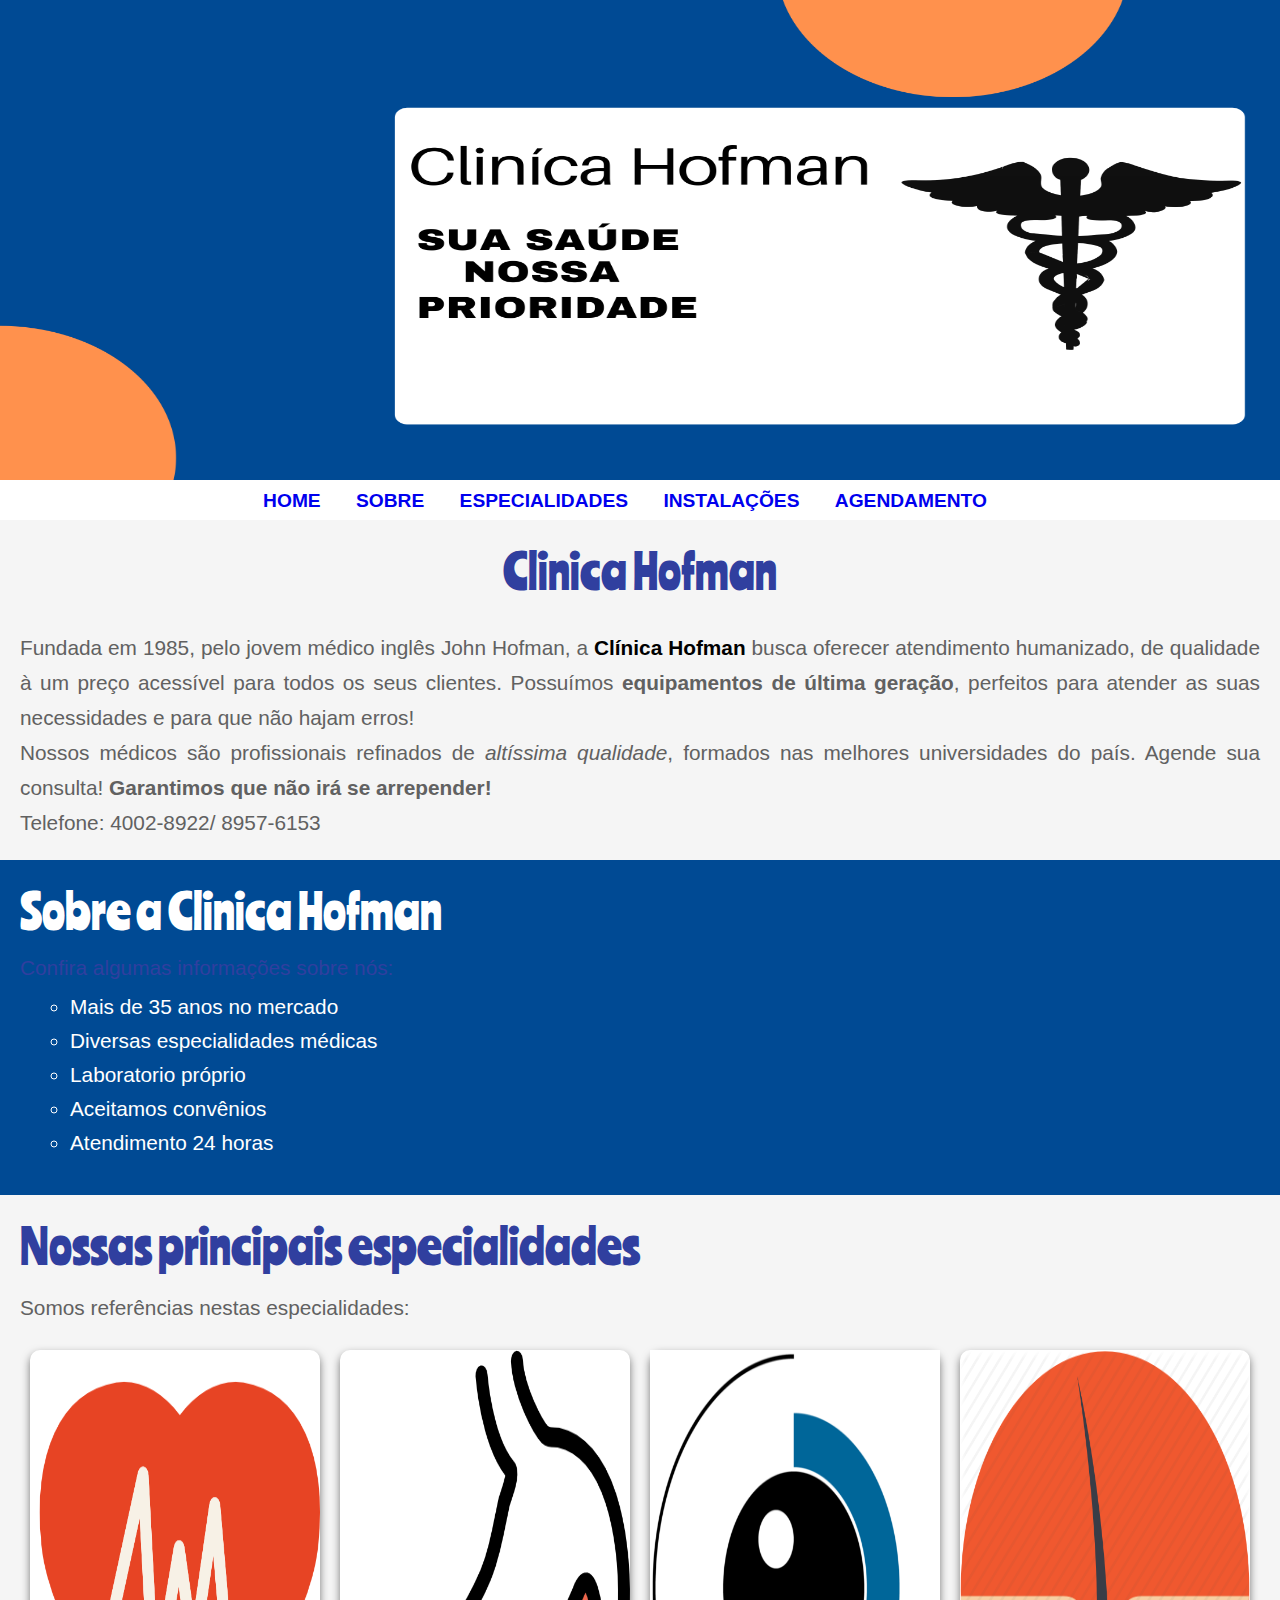
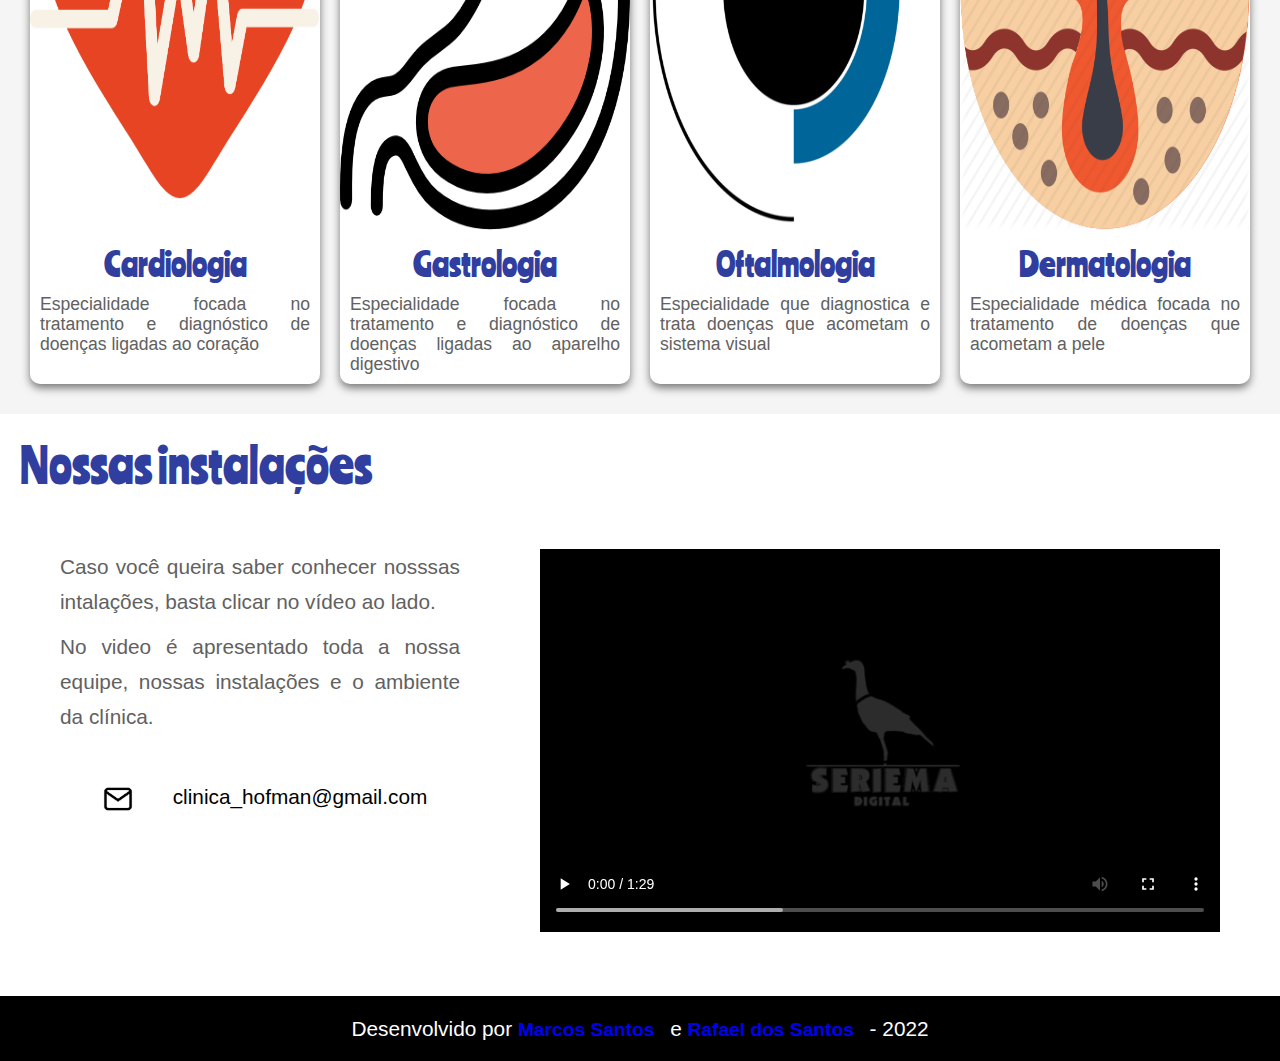
<file: index.html>
<!DOCTYPE html>
<html lang="pt-br">
	<head>
		<title>Clinica Hofman</title>
		<meta charset="utf-8">
		<meta name="author" content="Marcos Moreira"/>
		<meta name="keywords" content="Clinica, médico, saúde"/>
		<meta name="description" content="Clinica Hofman - Sua saúde é nossa prioridade"/>
		<meta name="viewport" content="width=device-width, initial-scale=1"/>
		<link rel="stylesheet" type="text/css" href="estilo.css"/>

	</head>
	<body>
		<header>
			<img id="banner" src="img/Clinica.png" alt="banner contendo o nome da clinica hofman com o seu lema abaixo"/>
		</header>

		<nav>
				<a href="#"> HOME </a>
				<a href="#pag-informacoes"> SOBRE </a>
				<a href="#pag-especialidades"> ESPECIALIDADES </a> <!--criação dos menus -->
				<a href="#pag-instalacoes"> INSTALAÇÕES </a>
				<a href="agendamento.html"> AGENDAMENTO </a>
		</nav>	

		<article>
			<h1>Clinica Hofman</h1>

			<p>Fundada em 1985, pelo jovem médico inglês John Hofman, a <strong><span id="txt-preto">Clínica Hofman</span></strong> busca oferecer atendimento humanizado, de qualidade à um preço acessível para todos os seus clientes. Possuímos <strong>equipamentos de última geração</strong>, perfeitos para atender as suas necessidades e para que não hajam erros!</p>
			<p>Nossos médicos são profissionais refinados de <em>altíssima qualidade</em>, formados nas melhores universidades do país. Agende sua consulta!<strong> Garantimos que não irá se arrepender!</strong></p>
			<p>Telefone: 4002-8922/ 8957-6153</p>
		</article>

		<section id="pag-informacoes">
			<h2>Sobre a Clinica Hofman</h2>
		

			<p>Confira algumas informações sobre nós:</p>

			<ul>
					<li>Mais de 35 anos no mercado</li>
					<li>Diversas especialidades médicas</li>    <!-- criação de uma lista -->
					<li>Laboratorio próprio</li>
					<li>Aceitamos convênios</li>
					<li>Atendimento 24 horas</li>
			</ul>		
		</section>
			

		<section id="pag-especialidades" >
			
				<h2>Nossas principais especialidades</h2>

				<p>Somos referências nestas especialidades:</p>

				<div id="container">

					<div class="card"> <!-- divs devem ficar na ordem em que os elementos aparecem na tela-->
						<img  src="img/eletro1.png"  alt="uma imagem com um eletrocardiograma representando a cardiologia"/>
						<div class="card-txt">
							<h3>Cardiologia</h3>
							<p>Especialidade focada no tratamento e diagnóstico de doenças ligadas ao coração</p>
						</div>
					</div>

					<div class="card">
						<img src="img/estomago.png" alt="uma imagem de um estômago representando a gastrologia"/>
						<div class="card-txt">
							<h3>Gastrologia</h3>
							<p>Especialidade focada no tratamento e diagnóstico de doenças ligadas ao aparelho digestivo</p>
						</div>
					</div>

					<div class="card">
						<img src="img/ofta.png" alt="imagem de um olho representando a oftamologia"/></td>
						<div class="card-txt">
							<h3>Oftalmologia</h3>
							<p>Especialidade que diagnostica e trata doenças que acometam o sistema visual</p>
						</div>
					</div>

					<div class="card">
						<img  src="img/de.png"  alt="imagem de uma parte de pele representando a dermatologia"/>
						<div class="card-txt">
							<h3>Dermatologia</h3>
							<p>Especialidade médica focada no tratamento de doenças que acometam a pele</p>
						</div>
					</div>	
				</div>
		</section> 

			<section id="pag-instalacoes" >
				<h2>Nossas instalações</h2>
					<div id="container-instalacoes">
						<div class="coluna-instalacoes">
							<p>Caso você queira saber conhecer nosssas intalações, basta clicar no vídeo ao lado.</p>
							<p>No video é apresentado toda a nossa equipe, nossas instalações e o ambiente da clínica.</p>

							<div class="container-imagens">
								<a href="mailto:clinica_hofman@gmail.com"><img class="img-icones" src="img/email.png"/></a>
								<p>clinica_hofman@gmail.com</p> 
							</div>
						</div>	
						<div class="coluna-instalacoes">
							<video  src="img/video_c.mp4" controls preload="auto" loop> 
								<!--Vídeo retirado do canal do youtube Seriema Digital. Link:https://www.youtube.com/watch?v=dmtEZomWO_o&ab_channel=SeriemaDigital -->
								Infelizmente seu navegador não suporta vídeo!
								</video>
							</div>	
					</div>	
			</section>

			<footer>
				
				<p>Desenvolvido por <a href="https://www.linkedin.com/in/marcos-vin%C3%ADcius-9a0167214/" target="_blank">Marcos Santos</a> e <a href="https://store.steampowered.com/app/570/Dota_2/?l=portuguese">Rafael dos Santos</a> - 2022</p>
				
			</footer>

	</body>
</html>
</file>
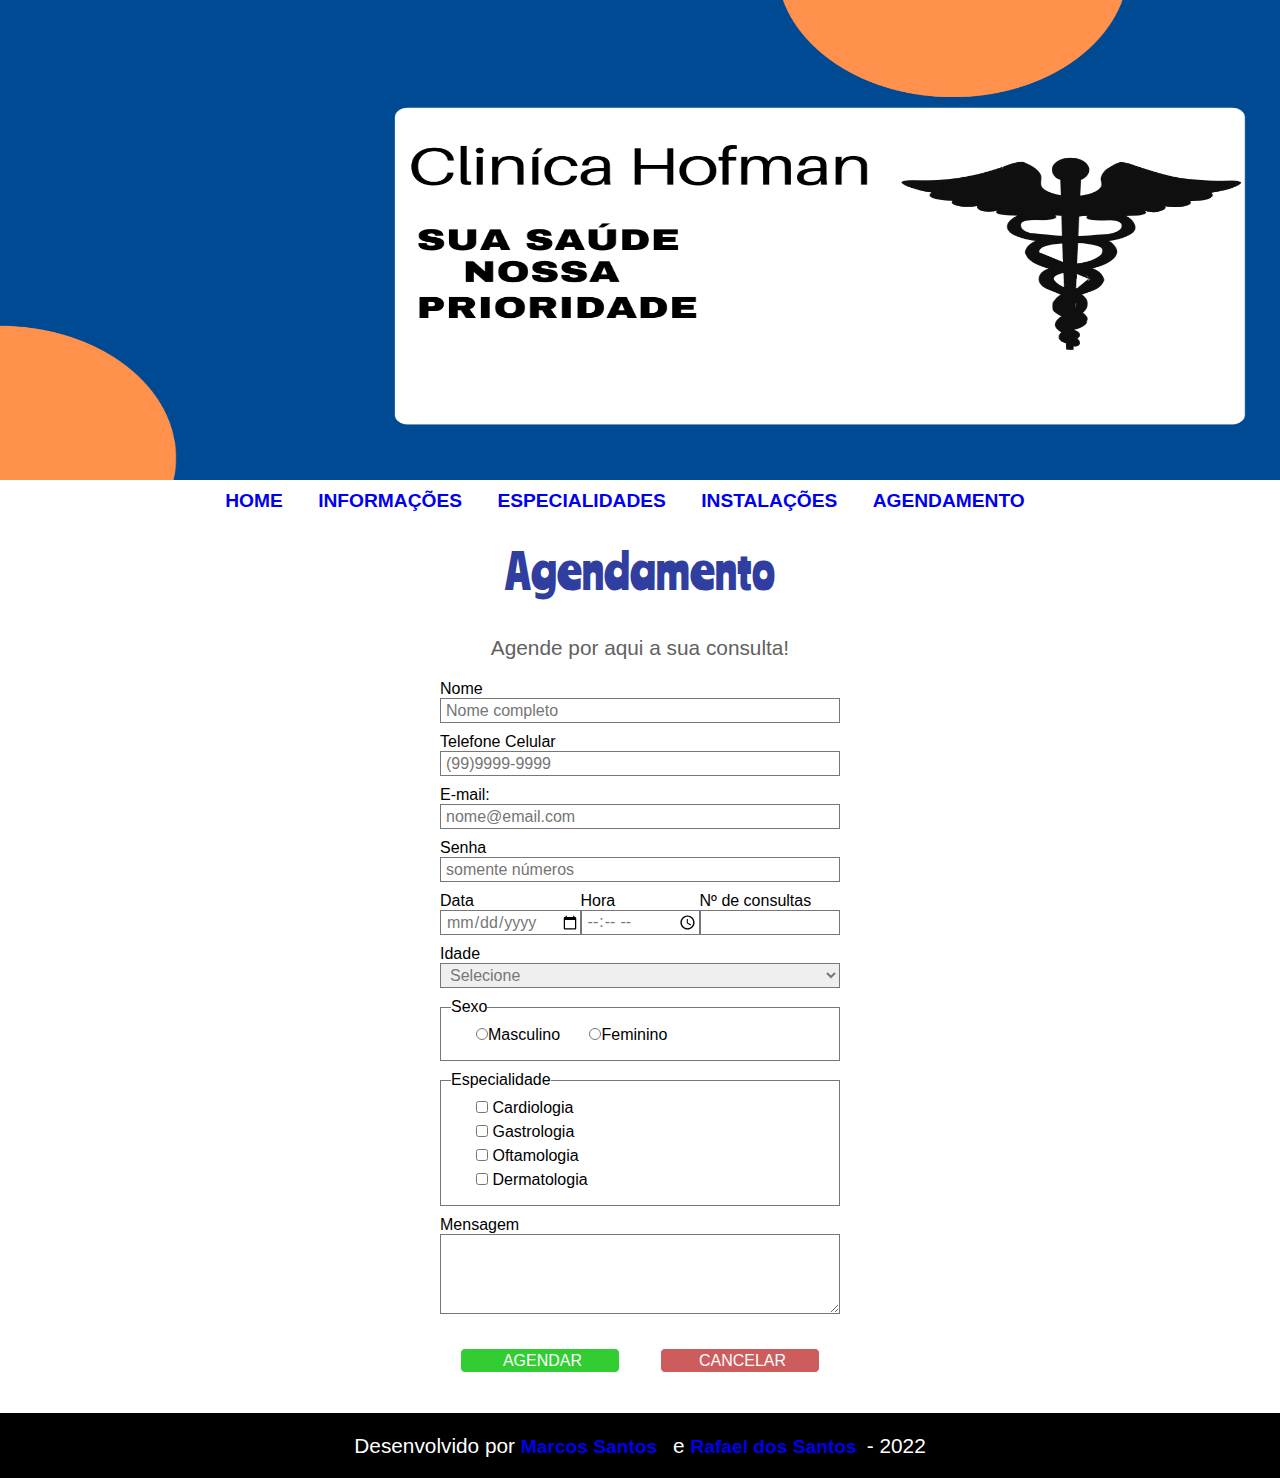
<file: agendamento.html>
<!DOCTYPE html>
<html lang="pt-br">
	<head>
		<title>Clinica Hofman</title>
		<meta charset="utf-8">
		<meta name="author" content="Marcos Moreira"/>
		<meta name="keywords" content="Clinica, médico, saúde"/>
		<meta name="description" content="Clinica Hofman - Sua saúde é nossa prioridade"/>
		<meta name="viewport" content="width=device-width, initial-scale=1"/>
		<link rel="stylesheet" type="text/css" href="estilo.css"/>
	</head>
	<body>
		<header>
			<img src="img/Clinica.png" alt="banner contendo o nome da clinica hofman com o seu lema abaixo"/>
			</header>
			<nav>
				<a href="index.html"> HOME </a>
				<a href="index.html#pag-informacoes"> INFORMAÇÕES </a>
				<a href="index.html#pag-especialidades"> ESPECIALIDADES </a>
				<a href="index.html#pag-instalacoes"> INSTALAÇÕES </a>
				<a href="#"> AGENDAMENTO </a>
			</nav>	
			
		<section id="pag-agenda">
			<h1>Agendamento</h1>
		
			<p>Agende por aqui a sua consulta!</p>

			<form name="agendamento de consultas" method="" action="">
				<label for="nome">Nome</label>
				<input id="nome" type="text" name="nome_completo" placeholder="Nome completo" required />

				<label for="telefone">Telefone Celular</label><br/>
				<input id="telefone" type="tel" name="telefone"  placeholder="(99)9999-9999" pattern="^\(?\d{2}\)\d{5}[-\s]\d{4}.*?$"/>

				<label for="email" >E-mail:</label>
				<input id="email" type="email" name="email"  placeholder="nome@email.com">


				<label for="senha">Senha</label>
				<input id="senha" type="password" name="senha"  placeholder="somente números"><br>

				<div id="data-hora">
					<div id="data-hora-es">
						<label for="data">Data</label>
						<input id="data" type="date" name="data"/>
					</div>

					<div id="data-hora-es">
						<label for="data">Hora</label>
						<input id="hora" type="time" name="hora"/>
					</div>
				
					<div id="data-hora-es">
						<label for="consultas">Nº de consultas</label>
						<input id="consultas" type="number" name="consultas" min="1" max="10" step="1" />
					</div>
				</div>

				<label for="idade">Idade</label>
				<select id="idade" name="idade" required>
					<option value="">Selecione</option>
					<option value="0-10">0-10</option>
					<option value="11-20">11-20</option>
					<option value="21-30">21-30</option>
					<option value="31+">31+</option>
				</select>

				<fieldset name="sexo" >
					<legend>Sexo</legend>
					<input id="masc" type="radio" name="sexo" value="masc" /><label for="masc">Masculino</label>
					<input id="fem" type="radio" name="sexo" value="fem" /><label for="fem">Feminino</label>
				</fieldset>	

				<fieldset name="especialidades">
					<legend>Especialidade</legend>
					<input id="card" type="checkbox" name="especialidade" value="cardiologia"> <label for="card">Cardiologia</label><br>
					<input id="gas" type="checkbox" name="especialidade" value="gastrologia"> <label for="gas">Gastrologia</label><br>
					<input id="ofta" type="checkbox" name="especiliade" value="oftamologia"> <label for="ofta">Oftamologia</label><br>
					<input id="derma" type="checkbox" name="especialidade" value="dermatologia"> <label for="derma">Dermatologia</label><br>
				</fieldset>

				<label for="msg">Mensagem</label>
				<textarea id="msg" cols="52" rows="4">
				</textarea>

				<div id="btn-form">
					<input type="submit" name="bta-agendar" value="AGENDAR" />
					<input type="reset" name="bta-cancelar" value="CANCELAR" />
				</div>

			</form>

		</section>	
		
		<footer>
				
			<p>Desenvolvido por <a href="https://www.linkedin.com/in/marcos-vin%C3%ADcius-9a0167214/" target="_blank">Marcos Santos</a> e <a href="https://store.steampowered.com/app/570/Dota_2/?l=portuguese">Rafael dos Santos</a>- 2022</p>
				
		</footer>

</body>
</html>
</file>
<file: estilo.css>
/*seletor{propriedade: valor;}*/

@import url('https://fonts.googleapis.com/css2?family=Ranchers&display=swap');

*{margin: 0; padding: 0;}

body{
	background-color: rgb(255, 255, 255);
}

header, img{
	width:100% ;
	height: 480px ;
}

nav{
	width: 100;
	height: 20px;
	background-color:;
	text-align: center;
	padding: 10px;
}

a{
	text-decoration: none;
	margin-right: 30px;
	font: 1.2rem 'Arial', sans-serif;
	font-weight: bold;
}

a:hover, a:active{
	color: black;
}

a:visited{
	color: orange;

}

a:link{
	color:color: #303F9F;
}


article{
	width: 100;
	background-color: #F5F5F5;
	padding: 20px;
	box-sizing: border-box;

}

h1{
	font: 3rem 'Ranchers', cursive;    /*estilização geral de todos h1 */
	color: #303F9F;
	text-align: center;
	margin-bottom: 30px ;
}

p{
	font: 1.3rem 'Arial', 'Avenir', sans-serif; /* estilização geral de todos p*/
	color: #616161;
	text-align: justify;
	line-height: 35px;
}

section{
	padding: 20px;
}

h2{
	font: 3rem 'Ranchers', cursive;  /*estilização geral de todos h2 */
	color: #303F9F;
	margin-bottom: 15px;
}

#txt-preto{
	color: #000;
}

#pag-informacoes{
	background-color: #004A94; /* # é usado como seletor de ID */
	padding: 20px;
}

#pag-informacoes h2{		/*estilização exclusiva do h2 referente as informações sobre a clinica*/
	color: #FFF;
	margin-bottom: 10px;
}

#pag-informacoes p{
	color: #303F9F;
	margin-top: 5px;
}

ul{
	list-style-type: circle; /*estilização de listas */
	padding: 10px 50px;
}

li{
	font: 1.3rem 'Arial', 'Avenir', sans-serif;
	color: #FFF;
	margin-bottom: 10px;
}

#pag-especialidades{
	background-color: #F5F5F5;
	
}

#container{
	display: flex;
	margin-top: 15px;
}


.card{
	background-color: #FFF;
	margin: 10px;
	width: 25%;
	border-radius: 10px;
	box-shadow: 0 4px 8px #777;
	transition: 0.5s;
}

.card:hover{
	box-shadow: 0 8px 16px;
}

.card-txt{
	padding: 10px;
}

.card-txt p{
	font: 1.1rem 'Arial', 'Avenir', sans-serif;
	line-height: 20px;
}



h3{
	font: 2rem 'Ranchers', cursive;  /*estilização geral de todos h3 */
	color: #303F9F;
	text-align: center;
	margin-bottom: 10px;
}

#pag-instalacoes{

}

#pag-instalacoes p{
	margin-bottom: 10px;
}

#container-instalacoes{
	display: flex;
}

.coluna-instalacoes{
	padding: 40px;
}

.container-imagens{
	margin-top: 40px;
	display: flex;
	justify-content: center;
	align-items: center;

}

.container-imagens p{
	color: #000;
}

.img-icones{
	width: 30px;
	height: 30px;
	padding: 10px;
}

video{
	width: 680px;
}

footer{
	background-color: #000;
	padding: 15px;
}

footer p{
	text-align: center;
	color: white;
}

footer a{
	margin-right: 10px;
}

footer a:hover{
	color: #303F9F;
}

/* estilização da pagina de agendamentos*/

#pag-agenda
{

}

#pag-agenda p{
	text-align: center;
	margin-bottom: 15px;
}

form{
	width: 400px;
	margin: 0 auto;
}

input, select, textarea{
	width: 100%;
	height: 25px;
	margin-bottom: 10px;
	padding-left: 5px;
	box-sizing: border-box;
	border: 1px solid;
	font: 1.1rem 'Arial', 'Avenir', sans-serif;
	color: #777;
}

label, fieldset, input, select, textarea{
	font: 1rem 'Arial', 'Avenir', sans-serif;
}

fieldset{
	border: 1px solid #777;
	margin-bottom: 10px;
	padding: 10px;
}
#data-hora{
	display: flex;  /*para colocar elemtnos lado a lado usa-se uma div e a propriedade display: flex*/
}

input[type="radio"], input[type="checkbox"]{
	width: 12px;
	height: 12px;
	margin-left: 25px;
}

textarea{
	height:80px;
}

#btn-form{
	display: flex;
}

input[type="submit"], input[type="reset"]{
	margin: 20px;
	background-color: limegreen;
	color: #fff;
	border-radius: 5px;
}

input[type="reset"]{
	background-color: indianred;
}
</file>
